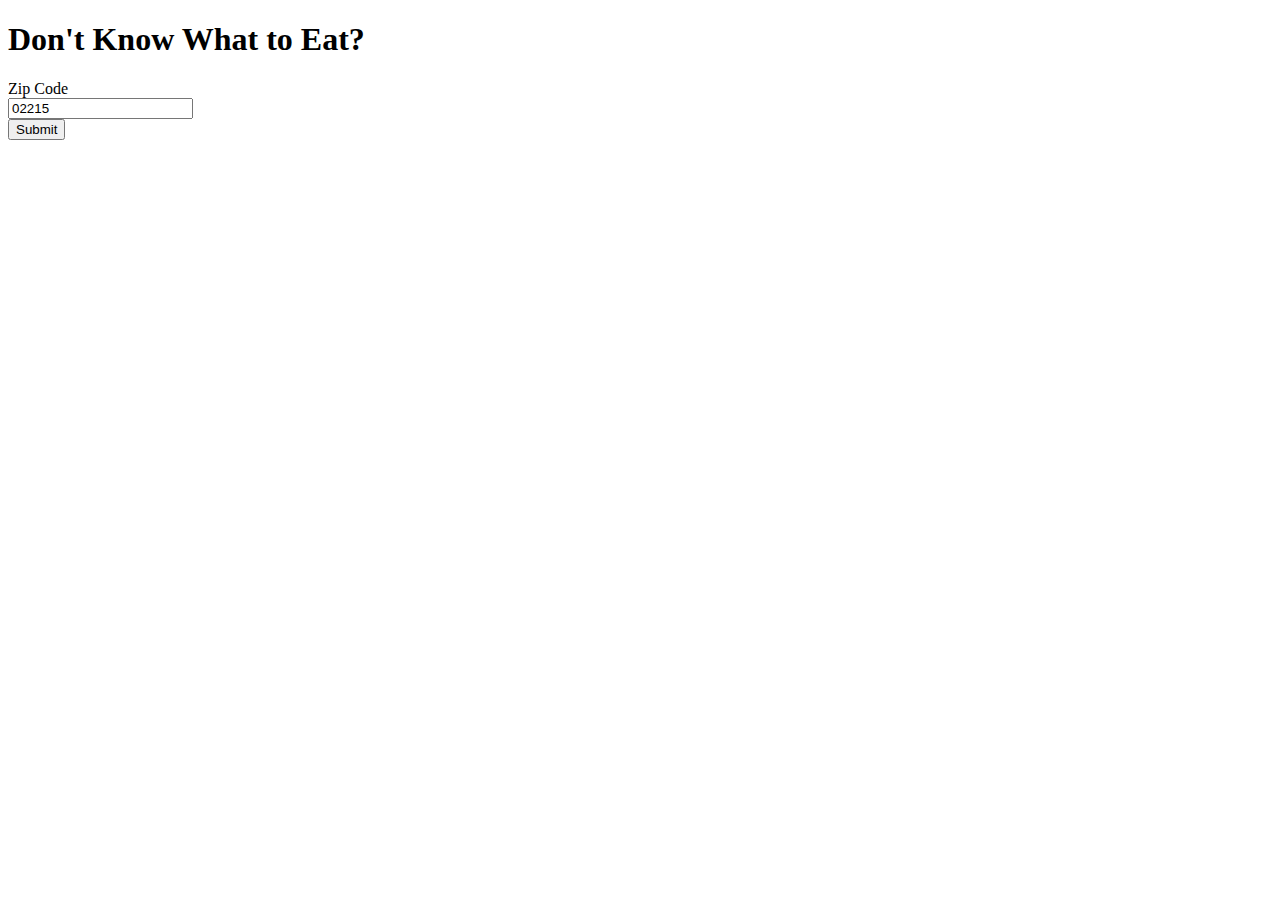
<file: prototype/templates/form.html>
<!DOCTYPE html>
<html lang="en">
	<head>
		<title>
			Weather Spoons
		</title>
	</head>
	<body>
		<h1>
			Don't Know What to Eat?
		</h1>
		<p>
			<form action="/" method="post">
				<label for="zipcode">Zip Code</label><br>
				<input type="text" id="zipcode" name="zipcode" value="02215"><br>
				<input type="submit" value="Submit">
			</form>
		</p>
	</body>
</html>
</file>
